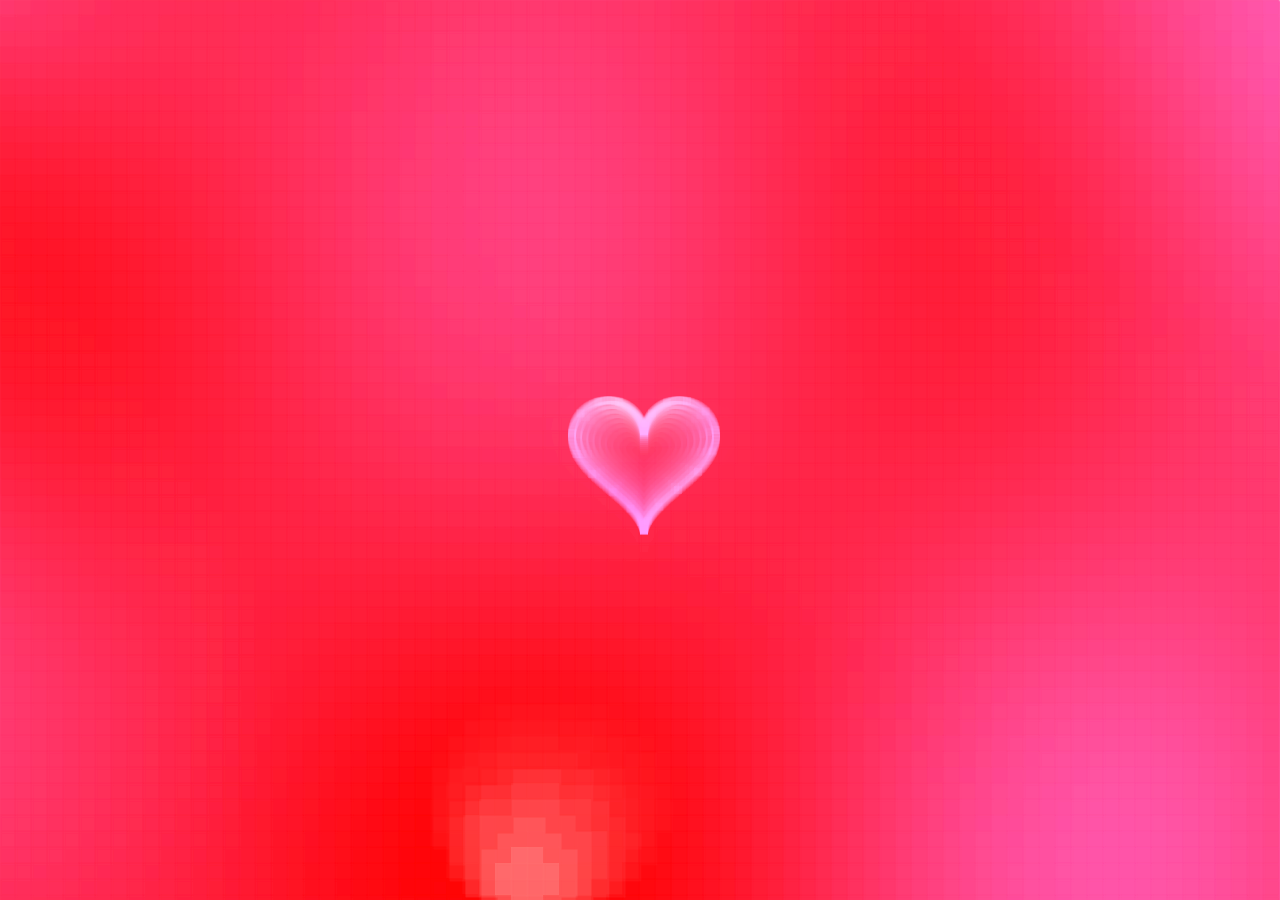
<file: display/templates/display/plasma_of_love.html>
<!doctype html>
<html>
	<head>
		<title>JS1K, 1k demo submission - Plasma of Love by Kevin Roast</title>
		<meta charset="utf-8" />
	</head>
	<body>
		<canvas id="c"></canvas>
		<script>
			var b = document.body;
			var c = document.getElementsByTagName('canvas')[0];
			var a = c.getContext('2d');
			document.body.clientWidth; // fix bug in webkit: http://qfox.nl/weblog/218
		</script>
<script>
f=b.style;f.margin="0px";f.overflow="hidden";i=window,j=i.innerWidth,k=i.innerHeight,m=Math,n=m.sin,q=m.cos,r=0,s=[],Z=128;c.width=j;c.height=k;for(var u=0;256>u;u++)s[u]="rgb(255,"+~~(Z-.5*u)+","+(255-u)+")",s[u+256]="rgb(255,"+(255-u)+",255)";function v(o,e,d,p){return m.sqrt((o-d)*(o-d)+(e-p)*(e-p))}a.globalAlpha=.2;setInterval("function o(d,e){var g=32*(n(v(d+l,e,Z,Z)/8)+n(v(d-l,e,64,64)/8)+n(v(d,e+l/7,192,64)/7)+n(v(d,e,192,100)/8)+4),h=.25*(Z*n(.0625*d)+256+Z*n(.03125*e)+Z+Z*n(.125*v(d+l,e-l,j,k))+Z+Z*n(.125*m.sqrt(d*d+e*e)));return t*g+(1-t)*h}e=80*(k/j),d=j/80,p=k/e,l=Date.now()/64,t=n(.05*l);r++;for(var w=-d/8+m.random()*d/4,h=0,g;h<e;h++)for(g=0;80>g;g++)a.fillStyle=s[~~(o(g,h)+r)%512],a.fillRect(g*d+w,h*p+w,d,p);e=m.abs(t*(j/64));for(d=0;100>d;d+=.25)g=16*m.pow(n(d),3),h=13*q(d)-5*q(2*d)-2*q(3*d)-q(4*d),a.fillStyle=s[512-~~(o(g,h)+r)%512],a.fillRect(g*e+j/2,-h*e+k/2,8,8)",25);
</script>
	</body>
</html>
</file>
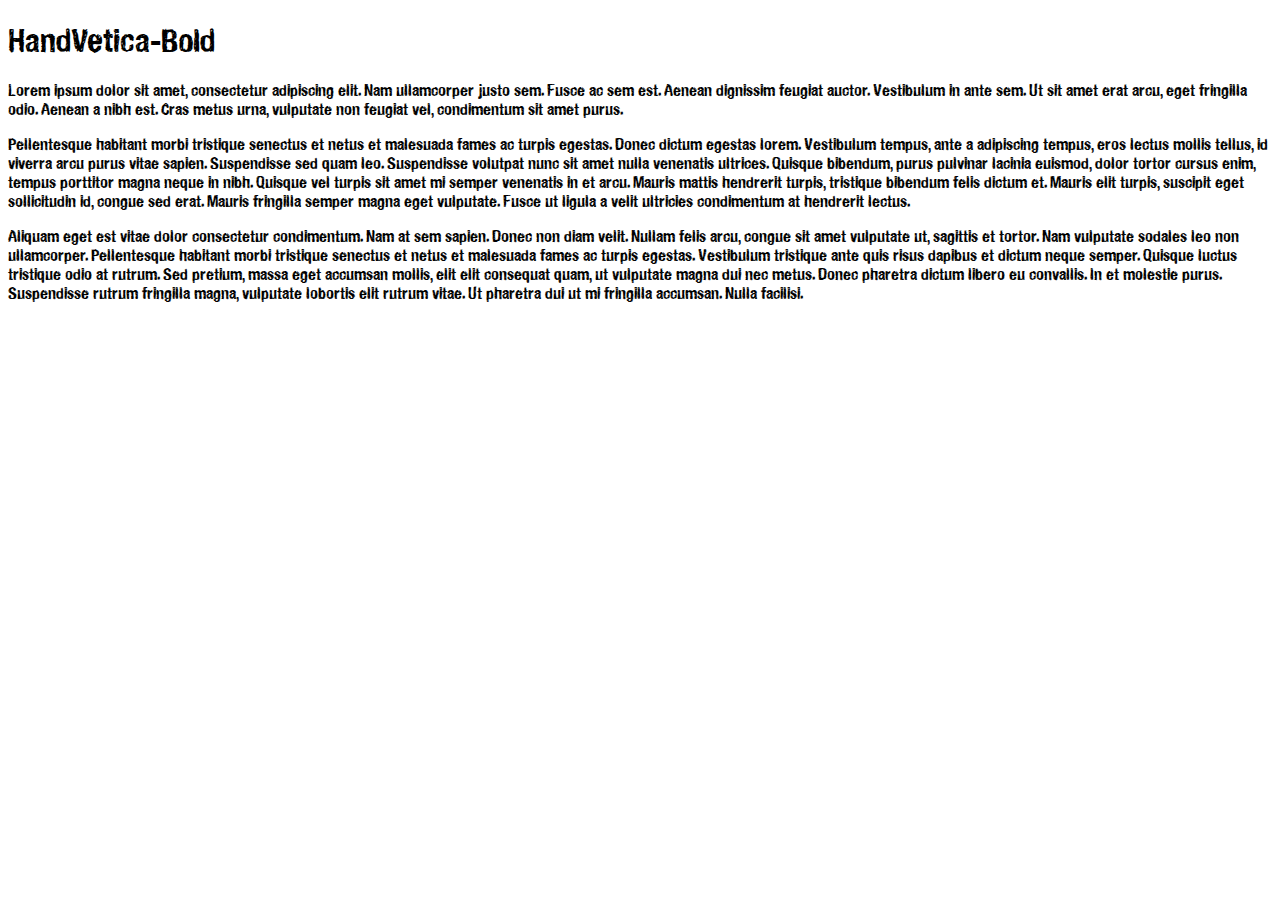
<file: display/static/fonts/handvetica/preview.html>
<!DOCTYPE html>

<head>
  <title>test</title>
  <link rel="stylesheet" type="text/css" href="font.css">
  <style type="text/css">
    body{ font-family: 'HandVetica' }
  </style>
</head>

<body>
  <h1>HandVetica-Bold</h1>
  <p>
    Lorem ipsum dolor sit amet, consectetur adipiscing elit. Nam ullamcorper justo sem. Fusce ac sem est. Aenean dignissim feugiat auctor. Vestibulum in ante sem. Ut sit amet erat arcu, eget fringilla odio. Aenean a nibh est. Cras metus urna, vulputate non feugiat vel, condimentum sit amet purus.
  </p>

  <p>
    Pellentesque habitant morbi tristique senectus et netus et malesuada fames ac turpis egestas. Donec dictum egestas lorem. Vestibulum tempus, ante a adipiscing tempus, eros lectus mollis tellus, id viverra arcu purus vitae sapien. Suspendisse sed quam leo. Suspendisse volutpat nunc sit amet nulla venenatis ultrices. Quisque bibendum, purus pulvinar lacinia euismod, dolor tortor cursus enim, tempus porttitor magna neque in nibh. Quisque vel turpis sit amet mi semper venenatis in et arcu. Mauris mattis hendrerit turpis, tristique bibendum felis dictum et. Mauris elit turpis, suscipit eget sollicitudin id, congue sed erat. Mauris fringilla semper magna eget vulputate. Fusce ut ligula a velit ultricies condimentum at hendrerit lectus.
  </p>

  <p>
    Aliquam eget est vitae dolor consectetur condimentum. Nam at sem sapien. Donec non diam velit. Nullam felis arcu, congue sit amet vulputate ut, sagittis et tortor. Nam vulputate sodales leo non ullamcorper. Pellentesque habitant morbi tristique senectus et netus et malesuada fames ac turpis egestas. Vestibulum tristique ante quis risus dapibus et dictum neque semper. Quisque luctus tristique odio at rutrum. Sed pretium, massa eget accumsan mollis, elit elit consequat quam, ut vulputate magna dui nec metus. Donec pharetra dictum libero eu convallis. In et molestie purus. Suspendisse rutrum fringilla magna, vulputate lobortis elit rutrum vitae. Ut pharetra dui ut mi fringilla accumsan. Nulla facilisi.
  </p>

</body>
</html>
</file>
<file: display/static/fonts/handvetica/font.css>
@font-face {
  font-family: 'HandVetica';
  src: url('HandVetica.eot'); /* IE9 Compat Modes */
  src: url('HandVetica.eot?#iefix') format('embedded-opentype'), /* IE6-IE8 */
       url('HandVetica.woff') format('woff'), /* Modern Browsers */
       url('HandVetica.ttf')  format('truetype'), /* Safari, Android, iOS */
       url('HandVetica.svg#d7b3bde610cba6901bfe4dd464b59dd2') format('svg'); /* Legacy iOS */
       
  font-style:   normal;
  font-weight:  700;
}
</file>
